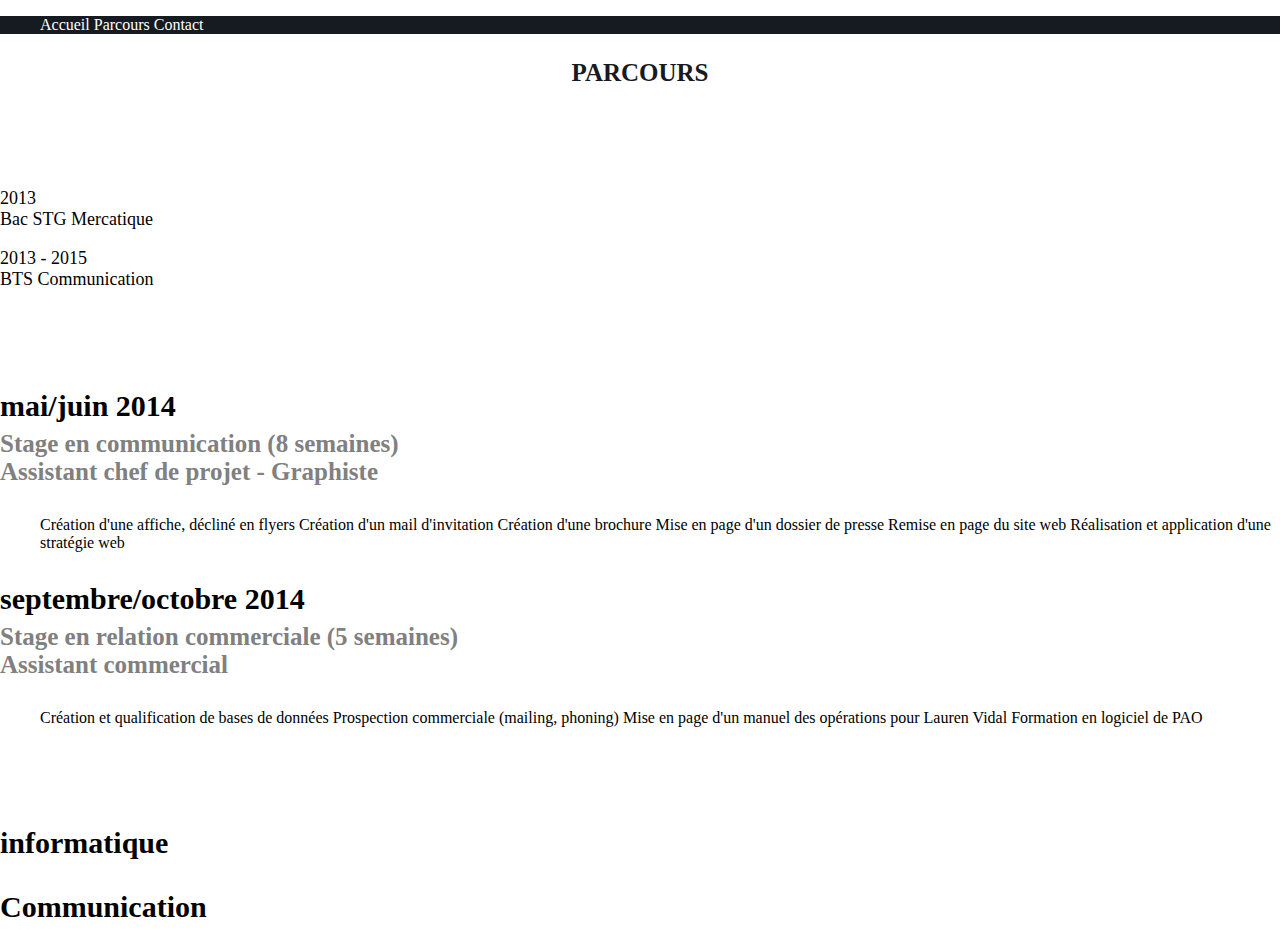
<file: parcours.html>
<!DOCTYPE html>
<html lang="fr">
<head>
    <meta charset="UTF-8">
    <title>CV Olivier Ruff - Parcours</title>
    <link rel="stylesheet" href="style.css">
</head>
<body>
    <header>
        <nav>
            <ul>
                <li>
                    <a href="index.html">Accueil</a>
                </li>
                <li>
                    <a href="parcours.html">Parcours</a>
                </li>
                <li>
                    <a href="contact.html">Contact</a>
                </li>
            </ul>
        </nav>
    </header>
    <main>
        <h1>parcours</h1>
            <h2>cursus</h2>
                <p>
                2013 <br>
                Bac STG Mercatique
                </p>
                <p>2013 - 2015 <br>
                BTS Communication</p>
            <h2>expérience</h2>
                <h3>mai/juin 2014</h3>
                    <h4>
                    Stage en communication (8 semaines)<br>
                    Assistant chef de projet - Graphiste
                    </h4>
                        <ul>
                            <li>Création d'une affiche, décliné en flyers</li>
                            <li>Création d'un mail d'invitation</li>
                            <li>Création d'une brochure</li>
                            <li>Mise en page d'un dossier de presse</li>
                            <li>Remise en page du site web</li>
                            <li>Réalisation et application d'une stratégie web</li>
                        </ul>
                <h3>septembre/octobre 2014</h3>
                    <h4>
                    Stage en relation commerciale (5 semaines)<br>
                    Assistant commercial
                    </h4>
                        <ul>
                            <li>Création et qualification de bases de données</li>
                            <li>Prospection commerciale (mailing, phoning)</li>
                            <li>Mise en page d'un manuel des opérations pour Lauren Vidal</li>
                            <li>Formation en logiciel de PAO</li>
                        </ul>        
            <h2>compétences</h2>
                <h3>informatique</h3>
                <h3>Communication</h3>
    </main>
    <footer>
    </footer>
</body>
</html>
</file>
<file: style.css>
body {
    margin:0px;
}

header {
    background-color:#161A21;
}    

.sommaire {
    font-variant:small-caps;
    font-family:Big John;
    font-size: 30px;
    text-align:center;
    padding:10px;
    margin:0px;
    color:#F2F2F2;
    word-spacing:80px;
    height:60px;
}

li {
    display:inline;
}

a {
    text-decoration:none;
    color:#FFFFFF;
}

.bloc_h2 {
    background-color:#161A21;
    width:315px;
    height:315px;
    border-radius:180px;
    text-align:center;
    line-height:230px;
    float:left;
    margin-left:7%; 
}

h1 {
    font-variant:small-caps;
    font-family:Big John;
    font-size:35px;
    color:#161A21;
    text-align:center;
    margin:0px 0px 0px 0px;
}

h2 {
    color: white;
    font-family:Big John;
    font-size:35px;
}

.bloc_h2_hobbies {
    background-color:#F0F0F0;
    width:315px;
    height:315px;
    border-radius:180px;
    text-align:center;
    line-height:230px;
    float:left;
    margin-left:7%;
    margin-bottom:auto;
    margin-top:auto;
}

.h2_hobbies {
    color:#161A21;
    
}

h3 {
    font-family:Big John;
    font-size: 30px;
    margin-bottom:7px;
}

h4 {
    font-family:Big John;
    font-size:25px;
    font-weight:bold;
    color:gray;
    margin:0px 0px 30px 0px;
}

p {
    font-family:Cabin;
    font-size:18px;
}

.p_hobbies {
    color:#F0F0F0;
}

.bloc_info {
    background-color:#bc1e35;
    padding-bottom:2%;
    padding-top:1%;
    text-align:center;
    height:620px;
}

.olivier {
    height:300px;
    width:600px;
}

.bandeau {
    background-color:#161A21;
    height:7px;
    width:3%;
    margin-left:auto;
    margin-right:auto;
    position:relative;
    bottom:50px;
}

.mail_icon {
    height: 45px;
    position: relative;
    top: 85px;
    right: 260px; 
}

.fb_icon {
    height:47px;
    position:relative;
    top:85px;
    left:45px;   
}

.pi_icon {
    height:49px;
    position:relative;
    top:87px;
    left:205px;    
}

.part_cursus {
    padding-bottom:5%;
    padding-top:5%;
    text-align:center;
}

.bloc_bac {
    padding-left:35%;
    padding-right:5%;
    text-align:left;
}

.bloc_bts {
    padding-left:35%;
    padding-right:5%;
    text-align:left;
}

.part_exp {
    background-color:#F0F0F0;
    padding-bottom:5%;
    padding-top:5%;
    text-align:center;
}

.bloc_stage {
    padding-left:35%;
    padding-right:15%;
    text-align:left;
}

.visuel1 {
    height:330px;
    margin:50px 50px 60px 0px;
    
}

.visuel2 {
    height:330px;
    margin:50px 0px 60px 0px;
}


.part_compétences {
    padding-bottom: 5%;
    padding-top:5%;
    text-align:center;
    height:400px;
}

.bloc_compétences {
    padding-left:35%;
    padding-right:10%;
    text-align:left;
}

.logiciels {
    float:left;
}

.langages {
    float:left;
    margin: 75px 0px 0px 200px;
}

.adobe_icon {
    height:300px;
    position:relative;
    bottom:10px;
}

.html_icon {
    height:140px;
    position:relative;
    top:25px;
}

.css_icon {
    height:147px;
    position:relative;
    top:34px;
    margin-left:20px;
}

.part_hobbies {
    background-color:#161A21;
    height:300px;
    padding-bottom: 5%;
    padding-top: 5%;
    text-align:center;
}




.bloc_graphmus {
    width:450px;
    padding-left:9%;
    padding-right:0%;
    text-align:left;
    float:left;
}

.bloc_cinésport {
    width:450px;
    padding-left:0%;
    padding-right:5%;
    text-align:left;
    float:right;
}
</file>
